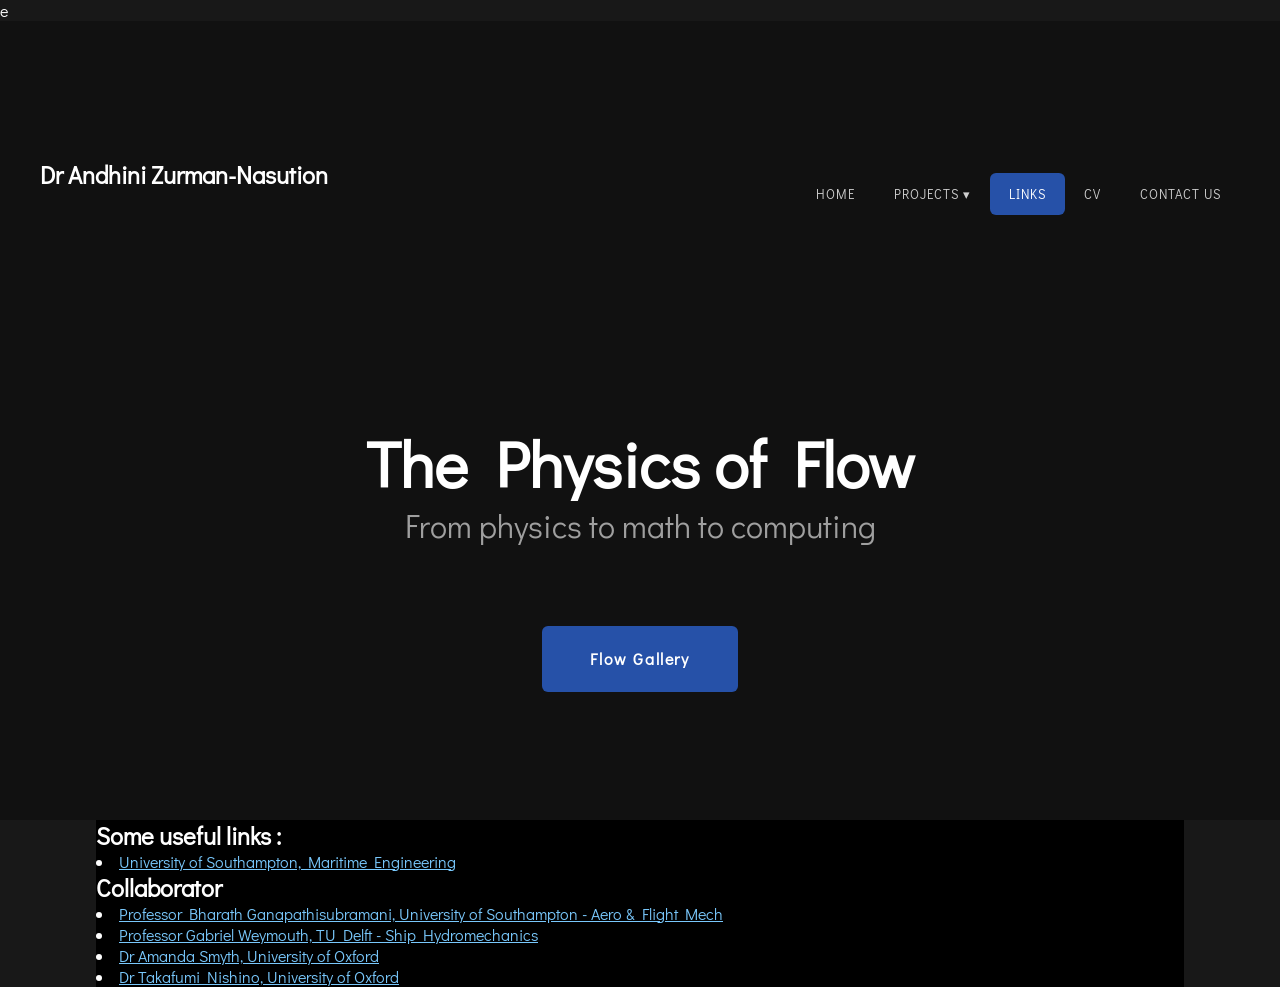
<file: link.html>
e<!DOCTYPE html PUBLIC "-//W3C//DTD XHTML 1.0 Strict//EN" "http://www.w3.org/TR/xhtml1/DTD/xhtml1-strict.dtd">
<!--
Design by TEMPLATED
http://templated.co
Released for free under the Creative Commons Attribution License

Name       : Assembly 
Description: A two-column, fixed-width design with dark color scheme.
Version    : 1.0
Released   : 20140330

-->
<html xmlns="http://www.w3.org/1999/xhtml">
<head>
<meta http-equiv="Content-Type" content="text/html; charset=utf-8" />
<meta name="viewport" content="width=device-width, initial-scale=1.0">
<title></title>
<meta name="keywords" content="" />
<meta name="description" content="" />
<link href="http://fonts.googleapis.com/css?family=Didact+Gothic" rel="stylesheet" />
<link href="default.css" rel="stylesheet" type="text/css" media="all" />
<link href="fonts.css" rel="stylesheet" type="text/css" media="all" />

<!--[if IE 6]><link href="default_ie6.css" rel="stylesheet" type="text/css" /><![endif]-->

</head>
<body>
<div id="header-wrapper">
	<div id="header" class="container">
		<div id="logo">
			<h1><a href="#">Dr Andhini Zurman-Nasution</a></h1>
		</div>
		<div id="menu">
			<ul>
				<li><a href="/research/index.html" accesskey="1" title="">Home</a></li>
				<li class="submenu">
					<a href="#" accesskey="2" title="">Projects ▾</a>
					<ul class="submenu-content">
					   	<li><a href="/Flapping-foils/">Flapping Foil</a></li>
						<li><a href="https://github.com/andhini/DNS_kolmogorov_flow">Kolmogorov flow DNS</a></li>
						<li><a href="#">Dynamic Boundary Layer</a></li>
					    <li><a href="https://github.com/andhini/Wind-Assisted-Ship-Performance-Prediction-Programme">Wind-Assisted Ship Propulsion</a></li>
					</ul>
				</li>
				<li class="active"><a href="#" accesskey="3" title="">Links</a></li>
        		<li><a href="/research/cv.html" accesskey="4" title="">CV</a></li>
				<li><a href="/research/contact.html" accesskey="5" title="">Contact Us</a></li>
			</ul>
		</div>
	</div>
	<div id="banner" class="container">
		<div class="title">
			<h2>The Physics of Flow</h2>
			<span class="byline">From physics to math to computing</span>
		</div>
		<ul class="actions">
			<li><a href="/research/gallery.html" class="button">Flow Gallery</a></li>
		</ul>
	</div>
</div>
	
<div class="scaled-container">
  <h2> Some useful links : </h2>
  <li> <a href="https://www.southampton.ac.uk/research/institutes-centres/maritime-engineering-research-group" target="_blank" rel="noopener noreferrer"> University of Southampton, Maritime Engineering </a></li>
  
  <div class="section">
      <div class="section">
      	  <h2> Collaborator </h2>
		  <!-- <li> <a href="" target="_blank" rel="noopener noreferrer"> yada yada </a></li>   -->  
          <li> <a href="https://bharath-lab.org/" target="_blank" rel="noopener noreferrer">Professor Bharath Ganapathisubramani, University of Southampton - Aero & Flight Mech </a></li>
          <li> <a href="https://weymouth.github.io/" target="_blank" rel="noopener noreferrer">Professor Gabriel Weymouth, TU Delft - Ship Hydromechanics </a></li>
          <li> <a href="https://eng.ox.ac.uk/people/amanda-smyth" target="_blank" rel="noopener noreferrer"> Dr Amanda Smyth, University of Oxford </a></li>
          <li> <a href="https://sites.google.com/view/takafuminishino" target="_blank" rel="noopener noreferrer"> Dr Takafumi Nishino, University of Oxford </a></li>
      </div>
   </div>

</div>
</body>
</html>
</file>
<file: default.css>
* {
	    box-sizing: border-box;
	}

	html, body
	{
		height: 100%;
		margin: 0em;
 		padding: 0em;
		width: 100%;
		font-size: 16px;
    	
	}
	
	body
	{
		margin: 0;
		padding: 0;
		background: #181818;
		font-family: 'Didact Gothic', sans-serif;
		font-size: 1rem;
		font-weight: 400;
		color: #FFF;
	}
	
	
	h1, h2, h3
	{
		margin: 0;
		padding: 0;
	}
	
	p, ol, ul
	{
		margin-top: 0;
	}
	
	ol, ul
	{
		padding: 0;
		list-style: none;
	}
	
	p
	{
		line-height: 180%;
	}
	
	strong
	{
	}
	
	a
	{
		color: #79c8fc;
	}
	
	a:hover
	{
		text-decoration: none;
	}
	
	.container
	{
		overflow: visible;
		max-width: 1200px;
		width: 100%;
    	margin: 0em auto;
	}

	.scaled-container 
	{
	    width: 85%; /* Scales to 70% of the parent-container's width */
	    background-color: black;
	    color: white;
	    /* Optional: Center the container if it's less than 100% width */
	    margin-left: auto;
	    margin-right: auto;
	}
	
/*********************************************************************************/
/* Image Style                                                                   */
/*********************************************************************************/

	.image
	{
		display: inline-block;
	}
	
	.image img
	{
		display: block;
		width: 100%;
	}
	
	.image-full
	{
		display: block;
		width: 100%;
		margin: 0 0 2em 0;
	}
	
	.image-left
	{
		float: left;
		margin: 0 2em 2em 0;
	}
	
	.image-centered
	{
		display: block;
		margin: 0 0 2em 0;
	}
	
	.image-centered img
	{
		margin: 0 auto;
		width: auto;
	}

/*********************************************************************************/
/* List Styles                                                                   */
/*********************************************************************************/

	ul.style1
	{
	}
	
	ul.actions
	{
	}
	
	ul.actions li
	{
		display: inline-block;
		padding: 0em 0.50em;
	}


/*********************************************************************************/
/* Social Icon Styles                                                            */
/*********************************************************************************/

	ul.contact
	{
		margin: 0;
		padding: 2em 0em 0em 0em;
		list-style: none;
	}
	
	ul.contact li
	{
		display: inline-block;
		padding: 0em 0.30em;
		font-size: 1em;
	}
	
	ul.contact li span
	{
		display: none;
		margin: 0;
		padding: 0;
	}
	
	ul.contact li a
	{
		color: #FFF;
	}
	
	ul.contact li a:before
	{
		display: inline-block;
		background: #3f3f3f;
		max-width: 40px;
		width: 100%;
		height: 40px;
		line-height: 40px;
		border-radius: 20px;
		text-align: center;
		color: #FFFFFF;
	}
	
	ul.contact li a.icon-twitter:before { background: #2DAAE4; }
	ul.contact li a.icon-facebook:before { background: #39599F; }
	ul.contact li a.icon-dribbble:before { background: #C4376B;	}
	ul.contact li a.icon-tumblr:before { background: #31516A; }
	ul.contact li a.icon-rss:before { background: #F2600B; }

/*********************************************************************************/
/* Button Style                                                                  */
/*********************************************************************************/

	.button
	{
		display: inline-block;
		padding: 1em 2em 1em 2em;
		letter-spacing: 0.10em;
		margin-top: 2em;
		padding: 1.40em 3em;
		background: #2651a8;
		border-radius: 6px;
		text-decoration: none;
		font-weight: 700;
		font-size: 1em;
		color: #FFF;
	}
	
	.button-alt
	{
		padding: 1em 2em;
		border-color: rgba(0,0,0,.8);
		color: #FFF;
	}
		
/*********************************************************************************/
/* 4-column                                                                      */
/*********************************************************************************/
	.four-column {
    display: flex;
    justify-content: space-between;
    flex-wrap: wrap;
	}
	
	.box1,
	.box2,
	.box3,
	.box4 {
	    width: 24.0%;
		margin-bottom: 2em; /* optional spacing */
	}

	@media (max-width: 768px) {

    .four-column {
        flex-direction: column;
    }

    .box1,
    .box2,
    .box3,
	.box4 {
        width: 100%;
        margin-bottom: 2em; /* optional spacing */
    }
	}
	
/*********************************************************************************/
/* 3-column                                                                      */
/*********************************************************************************/
	.three-column {
    display: flex;
    justify-content: space-between;
    flex-wrap: wrap;
	}
	
	.boxA,
	.boxB,
	.boxC {
	    width: 32.0%;
		margin-bottom: 2em; /* optional spacing */
	}

	@media (max-width: 768px) {

    .three-column {
        flex-direction: column;
    }

    .boxA,
    .boxB,
    .boxC {
        width: 100%;
        margin-bottom: 2em; /* optional spacing */
    }
	}

/*********************************************************************************/
/* 2-column                                                                      */
/*********************************************************************************/
	.two-column {
    display: flex;
    justify-content: space-between;
    flex-wrap: wrap;
	}
	.tbox1,
	.tbox2 {
	    width: 48.0%;
		margin-bottom: 2em; /* optional spacing */
	}

	@media (max-width: 768px) {
 	.two-column {
        flex-direction: column;
    }
    .tbox1,
    .tbox2 {
        width: 100%;
		margin-bottom: 2em; /* optional spacing */
    }
	}

/*********************************************************************************/
/* Heading Titles                                                                */
/*********************************************************************************/

	.title
	{
		margin-bottom: 3em;
	}
	
	.title h2
	{
		font-size: 2.7em;
	}
	
	.title .byline
	{
		font-size: 1.3em;
		color: rgba(255,255,255,0.60);
	}

/*********************************************************************************/
/* Header                                                                        */
/*********************************************************************************/

	#wrapper
	{
		position: relative;
		padding: 5em 0em 7em 0em;
		background: #FFF;
	}

/*********************************************************************************/
/* Header                                                                        */
/*********************************************************************************/

	#header-wrapper
	{
		overflow: visible;
		position: relative;
		padding: 5em 0em 7em 0em;
		background: #111111 url(images/redfluid.gif) no-repeat center;
		background-size: cover;
	}

	#header
	{
		position: relative;
		padding: 5em 0em;
	}

/*********************************************************************************/
/* Logo                                                                          */
/*********************************************************************************/

	#logo
	{
		position: absolute;
		top: 3.6em;
		left: 0;
	}
	
	#logo h1
	{
		font-size: 1.5em;
		color: #79C255;
	}
	
	#logo a
	{
		text-decoration: none;
		color: rgba(255,255,255,1);
	}

/*********************************************************************************/
/* Menu                                                                          */
/*********************************************************************************/

	#menu
	{
		position: absolute;
		top: 4.5em;
		right: 0;
	}
	
	#menu > ul
	{
		/* display: inline-block; */
		display: flex;
		list-style: none;
	    margin: 0;
	    padding: 0;
	}

	#menu > ul > li {
	    float: left;              /* main menu horizontal */
	    position: relative;       /* needed for dropdown */
	}
	
	#menu li a, #menu li span
	{
		display: block;
		padding: 1em 1.5em;
		letter-spacing: 1px;
		text-decoration: none;
		text-transform: uppercase;
		font-size: 0.8em;
		color: rgba(255,255,255,0.80);
	}

	#menu li:hover a, #menu li.active a, #menu li.active span
	{
	}

	#menu .active a
	{
		background: #2651a8;
		border-radius: 6px;
		color: rgba(255,255,255,1);
	}
	
	#menu .icon
	{
	}

	/* Dropdown */
	.submenu-content {
	    display: none;
	    position: absolute;
	    top: 100%;
	    left: 0;
	    background: none;
	    min-width: 12em;   /* fixed width */
   		z-index: 999;
		flex-direction: column
	}
	
	.submenu-content li {
	    float: none;
		display: block;
	}
	
	.submenu-content a {
	    color: #FFF;
	    padding: 0.8em 1em;
	}
	
	.submenu-content a:hover {
	    background: #40183a;
	}
	
	/* Show on hover */
	.submenu:hover > .submenu-content {
	    display: block;
	}

    /* Show on mobile */
	@media (max-width: 768px) {
	    #menu {
	        position: relative;
	    }
	
	    #menu::before {
	        content: "☰";
	        font-size: 28px;
	        cursor: pointer;
	        display: block;
	        padding: 0.8em 1em;
	        color: white;
	    }
	
	    /* Hide menu initially */
	    #menu > ul {
	        display: none;
	        flex-direction: column;
	        width: 100%;
	        background: #181818;
	    }
	
	    /* Show when hovering/tapping */
	    #menu:hover > ul {
	        display: flex;
	    }
	
	    #menu > ul > li {
	        float: none;
	        width: 100%;
	    }
	
	    /* Submenu mobile */
	    .submenu-content {
	        position: static;
	        display: none;
	        flex-direction: column;
	    }
	
	    .submenu:hover > .submenu-content {
	        display: block;
	    }
	}


/*********************************************************************************/
/* Banner                                                                        */
/*********************************************************************************/

	#banner
	{
		padding-top: 10em;
		text-align: center;
	}
	
	#banner .title h2
	{
		font-size: 4em;
	}
	
	#banner .title .byline
	{
		font-size: 2em;
	}
	
	#banner .button
	{
		margin-top: 2em;
		padding: 1.40em 3em;
		border-radius: 6px;
		font-weight: 700;
		font-size: 1em;	
	}
	
	.banner
	{
		margin-bottom: 5em;
	}

/*********************************************************************************/
/* Page                                                                          */
/*********************************************************************************/

	#page
	{
	}

/*********************************************************************************/
/* Content                                                                       */
/*********************************************************************************/

	#content
	{
	}

/*********************************************************************************/
/* Sidebar                                                                       */
/*********************************************************************************/

	#sidebar
	{
	}

/*********************************************************************************/
/* Footer                                                                        */
/*********************************************************************************/

	#footer
	{
	}

/*********************************************************************************/
/* Copyright                                                                     */
/*********************************************************************************/

	#copyright
	{
		overflow: hidden;
		padding: 5em 0em;
		border-top: 1px solid rgba(0,0,0,0.08);
	}
	
	#copyright p
	{
		text-align: center;
		font-size: 1em;
		color: rgba(255,255,255,0.3);
	}
	
	#copyright a
	{
		text-decoration: none;
		color: rgba(255,255,255,0.6);
	}


/*********************************************************************************/
/* Welcome                                                                       */
/*********************************************************************************/

	#welcome
	{
		position: relative;
		padding: 7em 0em 7em 0em;
		background: #2651a8;
		background-size: cover;
		text-align: center;
	}
	
	#welcome .container
	{
		max-width: 1000px;
		width: 90%;
		padding: 0px 5%;
		color: rgba(255,255,255,0.8);
	}
	
	#welcome a
	{
		color: rgba(255,255,255,1);
	}
	
	#welcome .button
	{
		background: #FFF;
		color: #2651a8;
	}


/*********************************************************************************/
/* Extra                                                                         */
/*********************************************************************************/

	.three-column
	{
		text-align: center;
		color: rgba(0,0,0,0.6);
	}

	.three-column .fa
	{
		display: block;
		padding: 1em 0em;
		color: rgba(0,0,0,1);
		font-size: 2em;
	}

	.three-column .title 
	{
	    width: 100%;
	}

	.three-column .title h2
	{
		font-weight: bold;
		color: rgba(0,0,0,0.8);
	    width: 100%;
	}

	.three-column .title .byline
	{
		text-align: center;
		color: rgba(0,0,0,.5);
		width: 100%;
	}

	#backhome {
	    text-align: center;
	    padding: 2em 0;
	}
</file>
<file: fonts.css>
@charset 'UTF-8';

@font-face{font-family:'FontAwesome';src:url('font/fontawesome-webfont.eot?v=4.0.1');src:url('font/fontawesome-webfont.eot?#iefix&v=4.0.1') format('embedded-opentype'),url('font/fontawesome-webfont.woff?v=4.0.1') format('woff'),url('font/fontawesome-webfont.ttf?v=4.0.1') format('truetype'),url('font/fontawesome-webfont.svg?v=4.0.1#fontawesomeregular') format('svg');font-weight:normal;font-style:normal}

/*********************************************************************************/
/* Icons                                                                         */
/* Powered by Font Awesome by Dave Gandy | http://fontawesome.io                 */
/* Licensed under the SIL OFL 1.1 (font), MIT (CSS)                              */
/*********************************************************************************/

	.fa
	{
		text-decoration: none;
	}

		.fa:before
		{
			display:inline-block;
			font-family: FontAwesome;
			font-size: 1.25em;
			text-decoration: none;
			font-style: normal;
			font-weight: normal;
			line-height: 1;
			-webkit-font-smoothing:antialiased;
			-moz-osx-font-smoothing:grayscale;
		}

		.fa-lg{font-size:1.3333333333333333em;line-height:.75em;vertical-align:-15%}
		.fa-2x{font-size:2em}
		.fa-3x{font-size:3em}
		.fa-4x{font-size:4em}
		.fa-5x{font-size:5em}
		.fa-fw{width:1.2857142857142858em;text-align:center}
		.fa-ul{padding-left:0;margin-left:2.142857142857143em;list-style-type:none}.fa-ul>li{position:relative}
		.fa-li{position:absolute;left:-2.142857142857143em;width:2.142857142857143em;top:.14285714285714285em;text-align:center}.fa-li.fa-lg{left:-1.8571428571428572em}
		.fa-border{padding:.2em .25em .15em;border:solid .08em #eee;border-radius:.1em}
		.pull-right{float:right}
		.pull-left{float:left}
		.fa.pull-left{margin-right:.3em}
		.fa.pull-right{margin-left:.3em}
		.fa-spin{-webkit-animation:spin 2s infinite linear;-moz-animation:spin 2s infinite linear;-o-animation:spin 2s infinite linear;animation:spin 2s infinite linear}
		@-moz-keyframes spin{0%{-moz-transform:rotate(0deg)} 100%{-moz-transform:rotate(359deg)}}@-webkit-keyframes spin{0%{-webkit-transform:rotate(0deg)} 100%{-webkit-transform:rotate(359deg)}}@-o-keyframes spin{0%{-o-transform:rotate(0deg)} 100%{-o-transform:rotate(359deg)}}@-ms-keyframes spin{0%{-ms-transform:rotate(0deg)} 100%{-ms-transform:rotate(359deg)}}@keyframes spin{0%{transform:rotate(0deg)} 100%{transform:rotate(359deg)}}.fa-rotate-90{filter:progid:DXImageTransform.Microsoft.BasicImage(rotation=1);-webkit-transform:rotate(90deg);-moz-transform:rotate(90deg);-ms-transform:rotate(90deg);-o-transform:rotate(90deg);transform:rotate(90deg)}
		.fa-rotate-180{filter:progid:DXImageTransform.Microsoft.BasicImage(rotation=2);-webkit-transform:rotate(180deg);-moz-transform:rotate(180deg);-ms-transform:rotate(180deg);-o-transform:rotate(180deg);transform:rotate(180deg)}
		.fa-rotate-270{filter:progid:DXImageTransform.Microsoft.BasicImage(rotation=3);-webkit-transform:rotate(270deg);-moz-transform:rotate(270deg);-ms-transform:rotate(270deg);-o-transform:rotate(270deg);transform:rotate(270deg)}
		.fa-flip-horizontal{filter:progid:DXImageTransform.Microsoft.BasicImage(rotation=0, mirror=1);-webkit-transform:scale(-1, 1);-moz-transform:scale(-1, 1);-ms-transform:scale(-1, 1);-o-transform:scale(-1, 1);transform:scale(-1, 1)}
		.fa-flip-vertical{filter:progid:DXImageTransform.Microsoft.BasicImage(rotation=2, mirror=1);-webkit-transform:scale(1, -1);-moz-transform:scale(1, -1);-ms-transform:scale(1, -1);-o-transform:scale(1, -1);transform:scale(1, -1)}
		.fa-stack{position:relative;display:inline-block;width:2em;height:2em;line-height:2em;vertical-align:middle}
		.fa-stack-1x,.fa-stack-2x{position:absolute;left:0;width:100%;text-align:center}
		.fa-stack-1x{line-height:inherit}
		.fa-stack-2x{font-size:2em}
		.fa-inverse{color:#fff}
		.fa-glass:before{content:"\f000"}
		.fa-music:before{content:"\f001"}
		.fa-search:before{content:"\f002"}
		.fa-envelope-o:before{content:"\f003"}
		.fa-heart:before{content:"\f004"}
		.fa-star:before{content:"\f005"}
		.fa-star-o:before{content:"\f006"}
		.fa-user:before{content:"\f007"}
		.fa-film:before{content:"\f008"}
		.fa-th-large:before{content:"\f009"}
		.fa-th:before{content:"\f00a"}
		.fa-th-list:before{content:"\f00b"}
		.fa-check:before{content:"\f00c"}
		.fa-times:before{content:"\f00d"}
		.fa-search-plus:before{content:"\f00e"}
		.fa-search-minus:before{content:"\f010"}
		.fa-power-off:before{content:"\f011"}
		.fa-signal:before{content:"\f012"}
		.fa-gear:before,.fa-cog:before{content:"\f013"}
		.fa-trash-o:before{content:"\f014"}
		.fa-home:before{content:"\f015"}
		.fa-file-o:before{content:"\f016"}
		.fa-clock-o:before{content:"\f017"}
		.fa-road:before{content:"\f018"}
		.fa-download:before{content:"\f019"}
		.fa-arrow-circle-o-down:before{content:"\f01a"}
		.fa-arrow-circle-o-up:before{content:"\f01b"}
		.fa-inbox:before{content:"\f01c"}
		.fa-play-circle-o:before{content:"\f01d"}
		.fa-rotate-right:before,.fa-repeat:before{content:"\f01e"}
		.fa-refresh:before{content:"\f021"}
		.fa-list-alt:before{content:"\f022"}
		.fa-lock:before{content:"\f023"}
		.fa-flag:before{content:"\f024"}
		.fa-headphones:before{content:"\f025"}
		.fa-volume-off:before{content:"\f026"}
		.fa-volume-down:before{content:"\f027"}
		.fa-volume-up:before{content:"\f028"}
		.fa-qrcode:before{content:"\f029"}
		.fa-barcode:before{content:"\f02a"}
		.fa-tag:before{content:"\f02b"}
		.fa-tags:before{content:"\f02c"}
		.fa-book:before{content:"\f02d"}
		.fa-bookmark:before{content:"\f02e"}
		.fa-print:before{content:"\f02f"}
		.fa-camera:before{content:"\f030"}
		.fa-font:before{content:"\f031"}
		.fa-bold:before{content:"\f032"}
		.fa-italic:before{content:"\f033"}
		.fa-text-height:before{content:"\f034"}
		.fa-text-width:before{content:"\f035"}
		.fa-align-left:before{content:"\f036"}
		.fa-align-center:before{content:"\f037"}
		.fa-align-right:before{content:"\f038"}
		.fa-align-justify:before{content:"\f039"}
		.fa-list:before{content:"\f03a"}
		.fa-dedent:before,.fa-outdent:before{content:"\f03b"}
		.fa-indent:before{content:"\f03c"}
		.fa-video-camera:before{content:"\f03d"}
		.fa-picture-o:before{content:"\f03e"}
		.fa-pencil:before{content:"\f040"}
		.fa-map-marker:before{content:"\f041"}
		.fa-adjust:before{content:"\f042"}
		.fa-tint:before{content:"\f043"}
		.fa-edit:before,.fa-pencil-square-o:before{content:"\f044"}
		.fa-share-square-o:before{content:"\f045"}
		.fa-check-square-o:before{content:"\f046"}
		.fa-move:before{content:"\f047"}
		.fa-step-backward:before{content:"\f048"}
		.fa-fast-backward:before{content:"\f049"}
		.fa-backward:before{content:"\f04a"}
		.fa-play:before{content:"\f04b"}
		.fa-pause:before{content:"\f04c"}
		.fa-stop:before{content:"\f04d"}
		.fa-forward:before{content:"\f04e"}
		.fa-fast-forward:before{content:"\f050"}
		.fa-step-forward:before{content:"\f051"}
		.fa-eject:before{content:"\f052"}
		.fa-chevron-left:before{content:"\f053"}
		.fa-chevron-right:before{content:"\f054"}
		.fa-plus-circle:before{content:"\f055"}
		.fa-minus-circle:before{content:"\f056"}
		.fa-times-circle:before{content:"\f057"}
		.fa-check-circle:before{content:"\f058"}
		.fa-question-circle:before{content:"\f059"}
		.fa-info-circle:before{content:"\f05a"}
		.fa-crosshairs:before{content:"\f05b"}
		.fa-times-circle-o:before{content:"\f05c"}
		.fa-check-circle-o:before{content:"\f05d"}
		.fa-ban:before{content:"\f05e"}
		.fa-arrow-left:before{content:"\f060"}
		.fa-arrow-right:before{content:"\f061"}
		.fa-arrow-up:before{content:"\f062"}
		.fa-arrow-down:before{content:"\f063"}
		.fa-mail-forward:before,.fa-share:before{content:"\f064"}
		.fa-resize-full:before{content:"\f065"}
		.fa-resize-small:before{content:"\f066"}
		.fa-plus:before{content:"\f067"}
		.fa-minus:before{content:"\f068"}
		.fa-asterisk:before{content:"\f069"}
		.fa-exclamation-circle:before{content:"\f06a"}
		.fa-gift:before{content:"\f06b"}
		.fa-leaf:before{content:"\f06c"}
		.fa-fire:before{content:"\f06d"}
		.fa-eye:before{content:"\f06e"}
		.fa-eye-slash:before{content:"\f070"}
		.fa-warning:before,.fa-exclamation-triangle:before{content:"\f071"}
		.fa-plane:before{content:"\f072"}
		.fa-calendar:before{content:"\f073"}
		.fa-random:before{content:"\f074"}
		.fa-comment:before{content:"\f075"}
		.fa-magnet:before{content:"\f076"}
		.fa-chevron-up:before{content:"\f077"}
		.fa-chevron-down:before{content:"\f078"}
		.fa-retweet:before{content:"\f079"}
		.fa-shopping-cart:before{content:"\f07a"}
		.fa-folder:before{content:"\f07b"}
		.fa-folder-open:before{content:"\f07c"}
		.fa-resize-vertical:before{content:"\f07d"}
		.fa-resize-horizontal:before{content:"\f07e"}
		.fa-bar-chart-o:before{content:"\f080"}
		.fa-twitter-square:before{content:"\f081"}
		.fa-facebook-square:before{content:"\f082"}
		.fa-camera-retro:before{content:"\f083"}
		.fa-key:before{content:"\f084"}
		.fa-gears:before,.fa-cogs:before{content:"\f085"}
		.fa-comments:before{content:"\f086"}
		.fa-thumbs-o-up:before{content:"\f087"}
		.fa-thumbs-o-down:before{content:"\f088"}
		.fa-star-half:before{content:"\f089"}
		.fa-heart-o:before{content:"\f08a"}
		.fa-sign-out:before{content:"\f08b"}
		.fa-linkedin-square:before{content:"\f08c"}
		.fa-thumb-tack:before{content:"\f08d"}
		.fa-external-link:before{content:"\f08e"}
		.fa-sign-in:before{content:"\f090"}
		.fa-trophy:before{content:"\f091"}
		.fa-github-square:before{content:"\f092"}
		.fa-upload:before{content:"\f093"}
		.fa-lemon-o:before{content:"\f094"}
		.fa-phone:before{content:"\f095"}
		.fa-square-o:before{content:"\f096"}
		.fa-bookmark-o:before{content:"\f097"}
		.fa-phone-square:before{content:"\f098"}
		.fa-twitter:before{content:"\f099"}
		.fa-facebook:before{content:"\f09a"}
		.fa-github:before{content:"\f09b"}
		.fa-unlock:before{content:"\f09c"}
		.fa-credit-card:before{content:"\f09d"}
		.fa-rss:before{content:"\f09e"}
		.fa-hdd-o:before{content:"\f0a0"}
		.fa-bullhorn:before{content:"\f0a1"}
		.fa-bell:before{content:"\f0f3"}
		.fa-certificate:before{content:"\f0a3"}
		.fa-hand-o-right:before{content:"\f0a4"}
		.fa-hand-o-left:before{content:"\f0a5"}
		.fa-hand-o-up:before{content:"\f0a6"}
		.fa-hand-o-down:before{content:"\f0a7"}
		.fa-arrow-circle-left:before{content:"\f0a8"}
		.fa-arrow-circle-right:before{content:"\f0a9"}
		.fa-arrow-circle-up:before{content:"\f0aa"}
		.fa-arrow-circle-down:before{content:"\f0ab"}
		.fa-globe:before{content:"\f0ac"}
		.fa-wrench:before{content:"\f0ad"}
		.fa-tasks:before{content:"\f0ae"}
		.fa-filter:before{content:"\f0b0"}
		.fa-briefcase:before{content:"\f0b1"}
		.fa-fullscreen:before{content:"\f0b2"}
		.fa-group:before{content:"\f0c0"}
		.fa-chain:before,.fa-link:before{content:"\f0c1"}
		.fa-cloud:before{content:"\f0c2"}
		.fa-flask:before{content:"\f0c3"}
		.fa-cut:before,.fa-scissors:before{content:"\f0c4"}
		.fa-copy:before,.fa-files-o:before{content:"\f0c5"}
		.fa-paperclip:before{content:"\f0c6"}
		.fa-save:before,.fa-floppy-o:before{content:"\f0c7"}
		.fa-square:before{content:"\f0c8"}
		.fa-reorder:before{content:"\f0c9"}
		.fa-list-ul:before{content:"\f0ca"}
		.fa-list-ol:before{content:"\f0cb"}
		.fa-strikethrough:before{content:"\f0cc"}
		.fa-underline:before{content:"\f0cd"}
		.fa-table:before{content:"\f0ce"}
		.fa-magic:before{content:"\f0d0"}
		.fa-truck:before{content:"\f0d1"}
		.fa-pinterest:before{content:"\f0d2"}
		.fa-pinterest-square:before{content:"\f0d3"}
		.fa-google-plus-square:before{content:"\f0d4"}
		.fa-google-plus:before{content:"\f0d5"}
		.fa-money:before{content:"\f0d6"}
		.fa-caret-down:before{content:"\f0d7"}
		.fa-caret-up:before{content:"\f0d8"}
		.fa-caret-left:before{content:"\f0d9"}
		.fa-caret-right:before{content:"\f0da"}
		.fa-columns:before{content:"\f0db"}
		.fa-unsorted:before,.fa-sort:before{content:"\f0dc"}
		.fa-sort-down:before,.fa-sort-asc:before{content:"\f0dd"}
		.fa-sort-up:before,.fa-sort-desc:before{content:"\f0de"}
		.fa-envelope:before{content:"\f0e0"}
		.fa-linkedin:before{content:"\f0e1"}
		.fa-rotate-left:before,.fa-undo:before{content:"\f0e2"}
		.fa-legal:before,.fa-gavel:before{content:"\f0e3"}
		.fa-dashboard:before,.fa-tachometer:before{content:"\f0e4"}
		.fa-comment-o:before{content:"\f0e5"}
		.fa-comments-o:before{content:"\f0e6"}
		.fa-flash:before,.fa-bolt:before{content:"\f0e7"}
		.fa-sitemap:before{content:"\f0e8"}
		.fa-umbrella:before{content:"\f0e9"}
		.fa-paste:before,.fa-clipboard:before{content:"\f0ea"}
		.fa-lightbulb-o:before{content:"\f0eb"}
		.fa-exchange:before{content:"\f0ec"}
		.fa-cloud-download:before{content:"\f0ed"}
		.fa-cloud-upload:before{content:"\f0ee"}
		.fa-user-md:before{content:"\f0f0"}
		.fa-stethoscope:before{content:"\f0f1"}
		.fa-suitcase:before{content:"\f0f2"}
		.fa-bell-o:before{content:"\f0a2"}
		.fa-coffee:before{content:"\f0f4"}
		.fa-cutlery:before{content:"\f0f5"}
		.fa-file-text-o:before{content:"\f0f6"}
		.fa-building:before{content:"\f0f7"}
		.fa-hospital:before{content:"\f0f8"}
		.fa-ambulance:before{content:"\f0f9"}
		.fa-medkit:before{content:"\f0fa"}
		.fa-fighter-jet:before{content:"\f0fb"}
		.fa-beer:before{content:"\f0fc"}
		.fa-h-square:before{content:"\f0fd"}
		.fa-plus-square:before{content:"\f0fe"}
		.fa-angle-double-left:before{content:"\f100"}
		.fa-angle-double-right:before{content:"\f101"}
		.fa-angle-double-up:before{content:"\f102"}
		.fa-angle-double-down:before{content:"\f103"}
		.fa-angle-left:before{content:"\f104"}
		.fa-angle-right:before{content:"\f105"}
		.fa-angle-up:before{content:"\f106"}
		.fa-angle-down:before{content:"\f107"}
		.fa-desktop:before{content:"\f108"}
		.fa-laptop:before{content:"\f109"}
		.fa-tablet:before{content:"\f10a"}
		.fa-mobile-phone:before,.fa-mobile:before{content:"\f10b"}
		.fa-circle-o:before{content:"\f10c"}
		.fa-quote-left:before{content:"\f10d"}
		.fa-quote-right:before{content:"\f10e"}
		.fa-spinner:before{content:"\f110"}
		.fa-circle:before{content:"\f111"}
		.fa-mail-reply:before,.fa-reply:before{content:"\f112"}
		.fa-github-alt:before{content:"\f113"}
		.fa-folder-o:before{content:"\f114"}
		.fa-folder-open-o:before{content:"\f115"}
		.fa-expand-o:before{content:"\f116"}
		.fa-collapse-o:before{content:"\f117"}
		.fa-smile-o:before{content:"\f118"}
		.fa-frown-o:before{content:"\f119"}
		.fa-meh-o:before{content:"\f11a"}
		.fa-gamepad:before{content:"\f11b"}
		.fa-keyboard-o:before{content:"\f11c"}
		.fa-flag-o:before{content:"\f11d"}
		.fa-flag-checkered:before{content:"\f11e"}
		.fa-terminal:before{content:"\f120"}
		.fa-code:before{content:"\f121"}
		.fa-reply-all:before{content:"\f122"}
		.fa-mail-reply-all:before{content:"\f122"}
		.fa-star-half-empty:before,.fa-star-half-full:before,.fa-star-half-o:before{content:"\f123"}
		.fa-location-arrow:before{content:"\f124"}
		.fa-crop:before{content:"\f125"}
		.fa-code-fork:before{content:"\f126"}
		.fa-unlink:before,.fa-chain-broken:before{content:"\f127"}
		.fa-question:before{content:"\f128"}
		.fa-info:before{content:"\f129"}
		.fa-exclamation:before{content:"\f12a"}
		.fa-superscript:before{content:"\f12b"}
		.fa-subscript:before{content:"\f12c"}
		.fa-eraser:before{content:"\f12d"}
		.fa-puzzle-piece:before{content:"\f12e"}
		.fa-microphone:before{content:"\f130"}
		.fa-microphone-slash:before{content:"\f131"}
		.fa-shield:before{content:"\f132"}
		.fa-calendar-o:before{content:"\f133"}
		.fa-fire-extinguisher:before{content:"\f134"}
		.fa-rocket:before{content:"\f135"}
		.fa-maxcdn:before{content:"\f136"}
		.fa-chevron-circle-left:before{content:"\f137"}
		.fa-chevron-circle-right:before{content:"\f138"}
		.fa-chevron-circle-up:before{content:"\f139"}
		.fa-chevron-circle-down:before{content:"\f13a"}
		.fa-html5:before{content:"\f13b"}
		.fa-css3:before{content:"\f13c"}
		.fa-anchor:before{content:"\f13d"}
		.fa-unlock-o:before{content:"\f13e"}
		.fa-bullseye:before{content:"\f140"}
		.fa-ellipsis-horizontal:before{content:"\f141"}
		.fa-ellipsis-vertical:before{content:"\f142"}
		.fa-rss-square:before{content:"\f143"}
		.fa-play-circle:before{content:"\f144"}
		.fa-ticket:before{content:"\f145"}
		.fa-minus-square:before{content:"\f146"}
		.fa-minus-square-o:before{content:"\f147"}
		.fa-level-up:before{content:"\f148"}
		.fa-level-down:before{content:"\f149"}
		.fa-check-square:before{content:"\f14a"}
		.fa-pencil-square:before{content:"\f14b"}
		.fa-external-link-square:before{content:"\f14c"}
		.fa-share-square:before{content:"\f14d"}
		.fa-compass:before{content:"\f14e"}
		.fa-toggle-down:before,.fa-caret-square-o-down:before{content:"\f150"}
		.fa-toggle-up:before,.fa-caret-square-o-up:before{content:"\f151"}
		.fa-toggle-right:before,.fa-caret-square-o-right:before{content:"\f152"}
		.fa-euro:before,.fa-eur:before{content:"\f153"}
		.fa-gbp:before{content:"\f154"}
		.fa-dollar:before,.fa-usd:before{content:"\f155"}
		.fa-rupee:before,.fa-inr:before{content:"\f156"}
		.fa-cny:before,.fa-rmb:before,.fa-yen:before,.fa-jpy:before{content:"\f157"}
		.fa-ruble:before,.fa-rouble:before,.fa-rub:before{content:"\f158"}
		.fa-won:before,.fa-krw:before{content:"\f159"}
		.fa-bitcoin:before,.fa-btc:before{content:"\f15a"}
		.fa-file:before{content:"\f15b"}
		.fa-file-text:before{content:"\f15c"}
		.fa-sort-alpha-asc:before{content:"\f15d"}
		.fa-sort-alpha-desc:before{content:"\f15e"}
		.fa-sort-amount-asc:before{content:"\f160"}
		.fa-sort-amount-desc:before{content:"\f161"}
		.fa-sort-numeric-asc:before{content:"\f162"}
		.fa-sort-numeric-desc:before{content:"\f163"}
		.fa-thumbs-up:before{content:"\f164"}
		.fa-thumbs-down:before{content:"\f165"}
		.fa-youtube-square:before{content:"\f166"}
		.fa-youtube:before{content:"\f167"}
		.fa-xing:before{content:"\f168"}
		.fa-xing-square:before{content:"\f169"}
		.fa-youtube-play:before{content:"\f16a"}
		.fa-dropbox:before{content:"\f16b"}
		.fa-stack-overflow:before{content:"\f16c"}
		.fa-instagram:before{content:"\f16d"}
		.fa-flickr:before{content:"\f16e"}
		.fa-adn:before{content:"\f170"}
		.fa-bitbucket:before{content:"\f171"}
		.fa-bitbucket-square:before{content:"\f172"}
		.fa-tumblr:before{content:"\f173"}
		.fa-tumblr-square:before{content:"\f174"}
		.fa-long-arrow-down:before{content:"\f175"}
		.fa-long-arrow-up:before{content:"\f176"}
		.fa-long-arrow-left:before{content:"\f177"}
		.fa-long-arrow-right:before{content:"\f178"}
		.fa-apple:before{content:"\f179"}
		.fa-windows:before{content:"\f17a"}
		.fa-android:before{content:"\f17b"}
		.fa-linux:before{content:"\f17c"}
		.fa-dribbble:before{content:"\f17d"}
		.fa-skype:before{content:"\f17e"}
		.fa-foursquare:before{content:"\f180"}
		.fa-trello:before{content:"\f181"}
		.fa-female:before{content:"\f182"}
		.fa-male:before{content:"\f183"}
		.fa-gittip:before{content:"\f184"}
		.fa-sun-o:before{content:"\f185"}
		.fa-moon-o:before{content:"\f186"}
		.fa-archive:before{content:"\f187"}
		.fa-bug:before{content:"\f188"}
		.fa-vk:before{content:"\f189"}
		.fa-weibo:before{content:"\f18a"}
		.fa-renren:before{content:"\f18b"}
		.fa-pagelines:before{content:"\f18c"}
		.fa-stack-exchange:before{content:"\f18d"}
		.fa-arrow-circle-o-right:before{content:"\f18e"}
		.fa-arrow-circle-o-left:before{content:"\f190"}
		.fa-toggle-left:before,.fa-caret-square-o-left:before{content:"\f191"}
		.fa-dot-circle-o:before{content:"\f192"}
		.fa-wheelchair:before{content:"\f193"}
		.fa-vimeo-square:before{content:"\f194"}
		.fa-turkish-lira:before,.fa-try:before{content:"\f195"}
</file>
